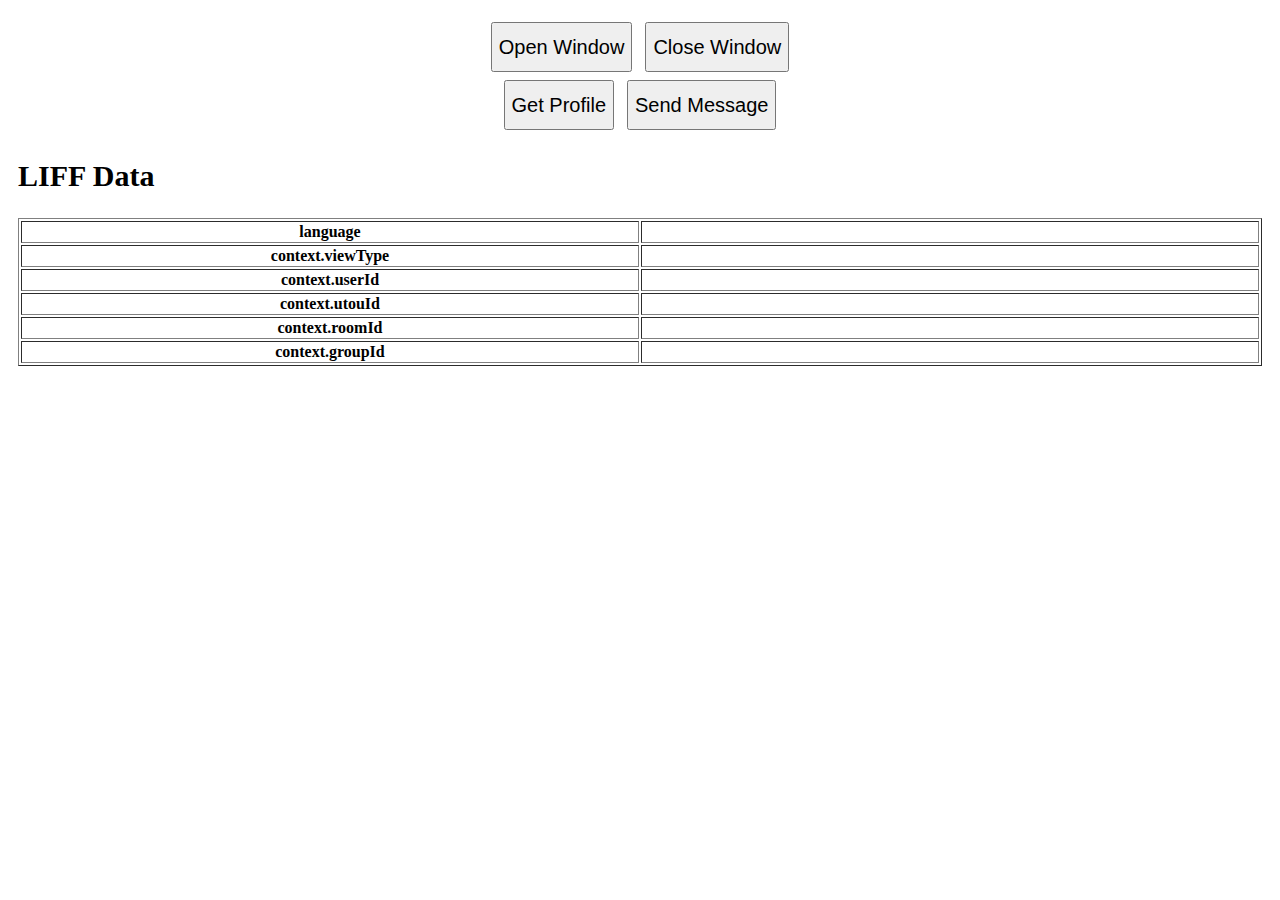
<file: indexのコピー.html>
<head>
    <meta name="viewport" content="width=device-width, initial-scale=1.0">
    <title>LIFF Starter</title>
    <link rel="stylesheet" href="style.css">
</head>

<body>
    <div class="buttongroup">
        <div class="buttonrow">
            <button id="openwindowbutton">Open Window</button>
            <button id="closewindowbutton">Close Window</button>
        </div>
        <div class="buttonrow">
            <button id="getprofilebutton">Get Profile</button>
            <button id="sendmessagebutton">Send Message</button>
        </div>
    </div>

    <div id="profileinfo">
        <h2>Profile</h2>
        <a href="#" onclick="toggleProfileData()">Close Profile</a>
        <div id="profilepicturediv">
        </div>
        <table border="1">
            <tr>
                <th>userId</th>
                <td id="useridprofilefield"></td>
            </tr>
            <tr>
                <th>displayName</th>
                <td id="displaynamefield"></td>
            </tr>
            <tr>
                <th>statusMessage</th>
                <td id="statusmessagefield"></td>
            </tr>
        </table>
    </div>

    <div id="liffdata">
        <h2>LIFF Data</h2>
        <table border="1">
            <tr>
                <th>language</th>
                <td id="languagefield"></td>
            </tr>
            <tr>
                <th>context.viewType</th>
                <td id="viewtypefield"></td>
            </tr>
            <tr>
                <th>context.userId</th>
                <td id="useridfield"></td>
            </tr>
            <tr>
                <th>context.utouId</th>
                <td id="utouidfield"></td>
            </tr>
            <tr>
                <th>context.roomId</th>
                <td id="roomidfield"></td>
            </tr>
            <tr>
                <th>context.groupId</th>
                <td id="groupidfield"></td>
            </tr>
        </table>
    </div>
    
    <script src="https://d.line-scdn.net/liff/1.0/sdk.js"></script>
    <script src="liff-starter.js"></script>
</body>
</file>
<file: style.css>
html{
    font-size: 20px;
}

table {
    width: 100%;
    table-layout:fixed;
    word-break: break-all;
}

.div{
    max-width: 100%;
    text-align: center;
}

#profilepicturediv {
    text-align: center;
}

img { 
    max-width: 25%; 
    height: auto; 
}

#profileimagediv{
    height: 100px;
    width: 100px;
}

#contextinfo {
    display: none
}

#profileinfo {
    display: none
}

.buttongroup{
    text-align: center;
}

button {
    margin: 4px;
    height: 50px;
    font-size: 20px;
}
body {
    padding: 10px;
}
</file>
